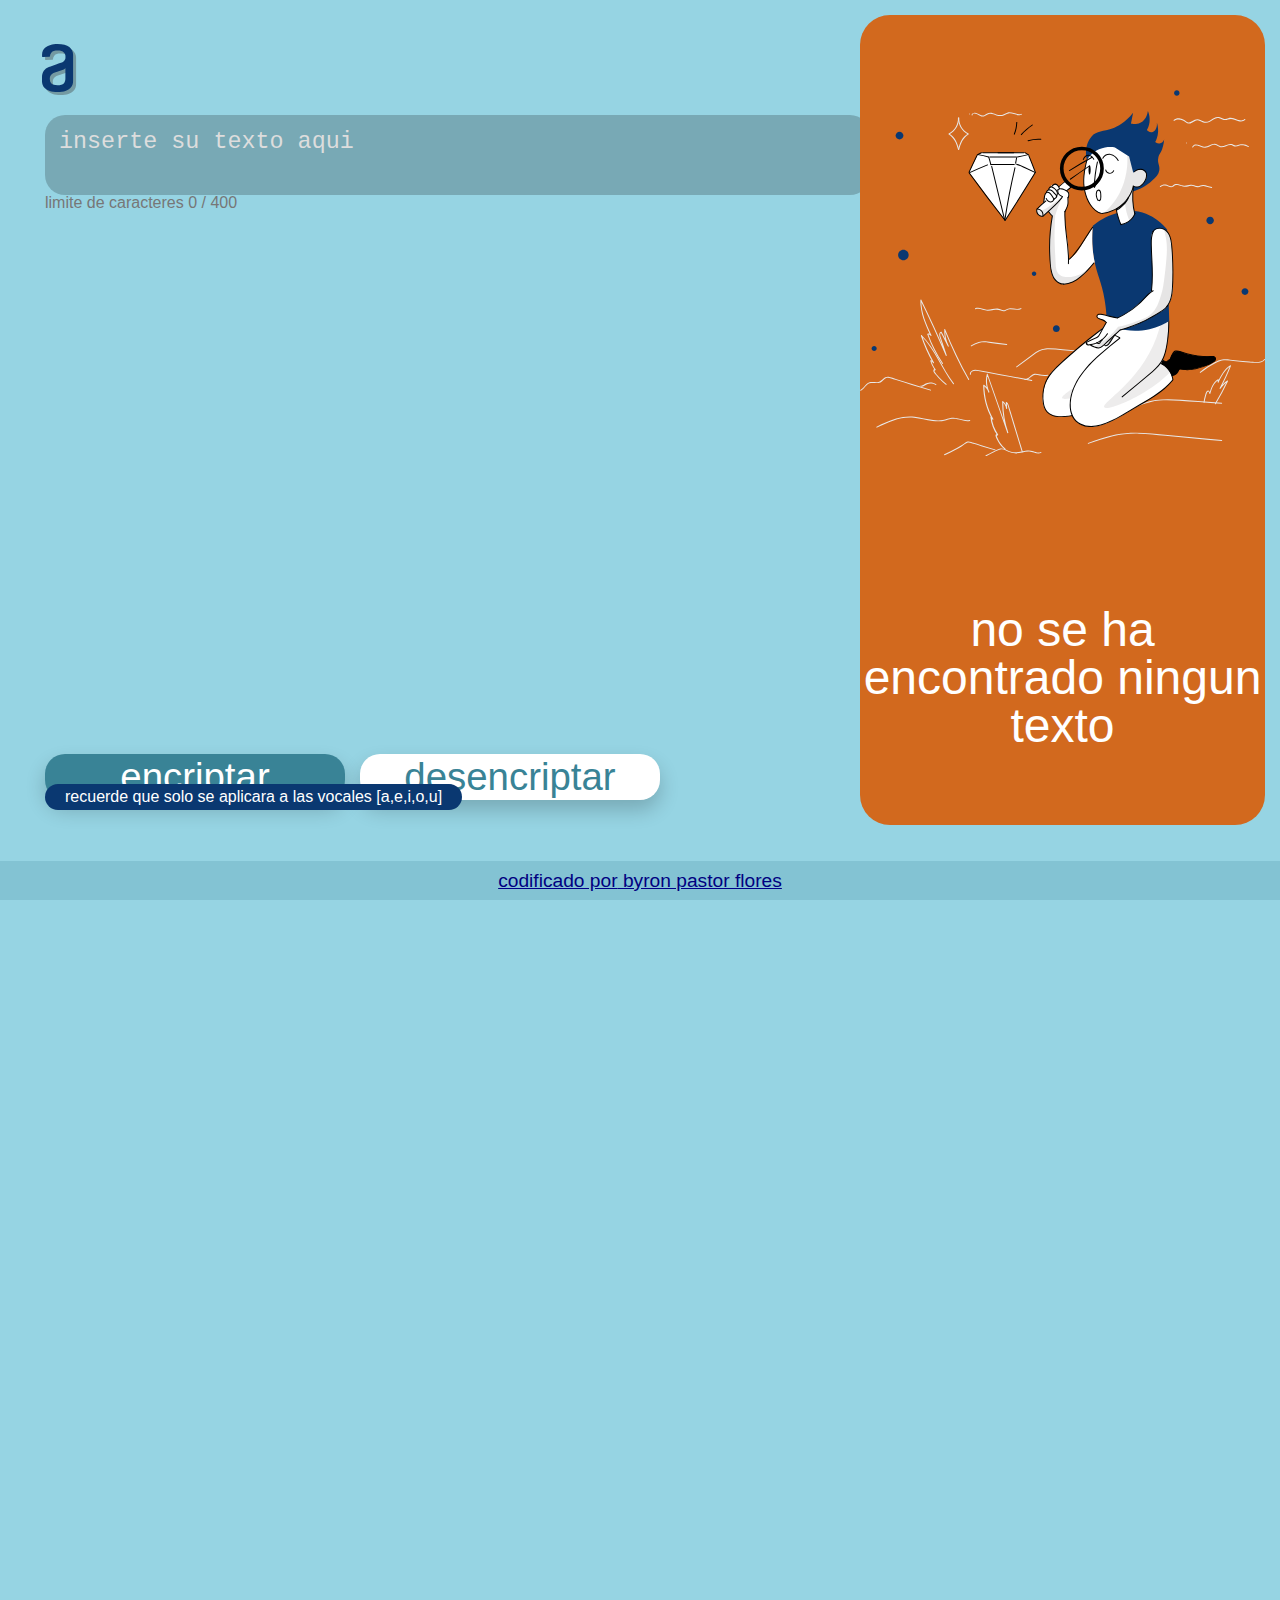
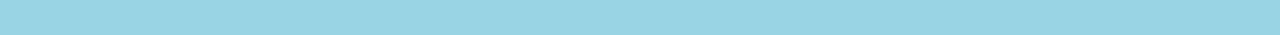
<file: index.html>
<!DOCTYPE html>
<html lang="es">
  <head>
    <meta charset="UTF-8" />
    <meta http-equiv="X-UA-Compatible" content="IE=edge" />
    <meta name="viewport" content="width=device-width, initial-scale=1.0" />
    <link rel="stylesheet" href="./css/style.css" />
    <script src="javascript/jquery.js" type= "text/javascript"></script>
    <script src="javascript/js.js"></script>
    <script src="javascript/encriptador.js" type= "text/javascript"></script>
    <script src="javascript/desencriptador.js" type= "text/javascript"></script>
    <title>encriptador & decriptador</title>
  </head>
  <body>
    <img src="./contenido/Vector.svg" class="logoAlura" />
    <main class="wrapper">
      <form>
        <div class="contenedorDeTexto">
          <textarea
            contenteditable="true"
            spellcheck="true"
            class="texto"
            placeholder="inserte su texto aqui"
            maxlength="400"
          ></textarea>
        </div>
        <p class="contador">
          limite de caracteres <span id="contador">0</span> / 400
        </p>
      </form>
      <div class="botones">
        <button class="encriptar" id="encriptar">encriptar</button>
        <button class="desencriptar" id="desencriptar" >desencriptar</button>
      </div>
      <div class="sidebar">
          <div class="contenedorSide">
            <img src="./contenido/Muñeco.svg" class="muñecoAlura" />
          <p class="sinTexto">no se ha encontrado ningun texto</p>
          </div>
          <div class="contenedorResultado">
            <div class="resultado"></div>
            <button class="copiar">copiar <img src="./contenido/clipboard.svg"></button>
          </div>
      </div>
      <p class="aviso">recuerde que solo se aplicara a las vocales [a,e,i,o,u]</p>
    </main>
    <footer class="pieDePagina">
      <div class="nombre"><a href="https://github.com/Thebyren"><strong>codificado por</strong> byron pastor flores</a></div>
    </footer>
  </body>
</html>
</file>
<file: css/style.css>
@charset "UTF-8";
/* http://meyerweb.com/eric/tools/css/reset/
   v2.0-modified | 20110126
   License: none (public domain)
*/
html, body, div, span, applet, object, iframe,
h1, h2, h3, h4, h5, h6, p, blockquote, pre,
a, abbr, acronym, address, big, cite, code,
del, dfn, em, img, ins, kbd, q, s, samp,
small, strike, strong, sub, sup, tt, var,
b, u, i, center,
dl, dt, dd, ol, ul, li,
fieldset, form, label, legend,
table, caption, tbody, tfoot, thead, tr, th, td,
article, aside, canvas, details, embed,
figure, figcaption, footer, header, hgroup,
menu, nav, output, ruby, section, summary,
time, mark, audio, video {
  margin: 0;
  padding: 0;
  border: 0;
  font-size: 100%;
  font: inherit;
  vertical-align: baseline;
}

/* make sure to set some focus styles for accessibility */
:focus {
  outline: 0;
}

/* HTML5 display-role reset for older browsers */
article, aside, details, figcaption, figure,
footer, header, hgroup, menu, nav, section {
  display: block;
}

body {
  line-height: 1;
}

ol, ul {
  list-style: none;
}

blockquote, q {
  quotes: none;
}

blockquote:before, blockquote:after,
q:before, q:after {
  content: "";
  content: none;
}

table {
  border-collapse: collapse;
  border-spacing: 0;
}

input[type=search]::-webkit-search-cancel-button,
input[type=search]::-webkit-search-decoration,
input[type=search]::-webkit-search-results-button,
input[type=search]::-webkit-search-results-decoration {
  -webkit-appearance: none;
  -moz-appearance: none;
}

input[type=search] {
  -webkit-appearance: none;
  -moz-appearance: none;
  box-sizing: content-box;
}

textarea {
  overflow: auto;
  vertical-align: top;
  resize: vertical;
}

/**
 * Correct `inline-block` display not defined in IE 6/7/8/9 and Firefox 3.
 */
audio,
canvas,
video {
  display: inline-block;
  *display: inline;
  *zoom: 1;
  max-width: 100%;
}

/**
 * Prevent modern browsers from displaying `audio` without controls.
 * Remove excess height in iOS 5 devices.
 */
audio:not([controls]) {
  display: none;
  height: 0;
}

/**
 * Address styling not present in IE 7/8/9, Firefox 3, and Safari 4.
 * Known issue: no IE 6 support.
 */
[hidden] {
  display: none;
}

/**
 * 1. Correct text resizing oddly in IE 6/7 when body `font-size` is set using
 *    `em` units.
 * 2. Prevent iOS text size adjust after orientation change, without disabling
 *    user zoom.
 */
html {
  font-size: 100%; /* 1 */
  -webkit-text-size-adjust: 100%; /* 2 */
  -ms-text-size-adjust: 100%; /* 2 */
}

/**
 * Address `outline` inconsistency between Chrome and other browsers.
 */
a:focus {
  outline: thin dotted;
}

/**
 * Improve readability when focused and also mouse hovered in all browsers.
 */
a:active,
a:hover {
  outline: 0;
}

/**
 * 1. Remove border when inside `a` element in IE 6/7/8/9 and Firefox 3.
 * 2. Improve image quality when scaled in IE 7.
 */
img {
  border: 0; /* 1 */
  -ms-interpolation-mode: bicubic; /* 2 */
}

/**
 * Address margin not present in IE 6/7/8/9, Safari 5, and Opera 11.
 */
figure {
  margin: 0;
}

/**
 * Correct margin displayed oddly in IE 6/7.
 */
form {
  margin: 0;
}

/**
 * Define consistent border, margin, and padding.
 */
fieldset {
  border: 1px solid #c0c0c0;
  margin: 0 2px;
  padding: 0.35em 0.625em 0.75em;
}

/**
 * 1. Correct color not being inherited in IE 6/7/8/9.
 * 2. Correct text not wrapping in Firefox 3.
 * 3. Correct alignment displayed oddly in IE 6/7.
 */
legend {
  border: 0; /* 1 */
  padding: 0;
  white-space: normal; /* 2 */
  *margin-left: -7px; /* 3 */
}

/**
 * 1. Correct font size not being inherited in all browsers.
 * 2. Address margins set differently in IE 6/7, Firefox 3+, Safari 5,
 *    and Chrome.
 * 3. Improve appearance and consistency in all browsers.
 */
button,
input,
select,
textarea {
  font-size: 100%; /* 1 */
  margin: 0; /* 2 */
  vertical-align: baseline; /* 3 */
  *vertical-align: middle; /* 3 */
}

/**
 * Address Firefox 3+ setting `line-height` on `input` using `!important` in
 * the UA stylesheet.
 */
button,
input {
  line-height: normal;
}

/**
 * Address inconsistent `text-transform` inheritance for `button` and `select`.
 * All other form control elements do not inherit `text-transform` values.
 * Correct `button` style inheritance in Chrome, Safari 5+, and IE 6+.
 * Correct `select` style inheritance in Firefox 4+ and Opera.
 */
button,
select {
  text-transform: none;
}

/**
 * 1. Avoid the WebKit bug in Android 4.0.* where (2) destroys native `audio`
 *    and `video` controls.
 * 2. Correct inability to style clickable `input` types in iOS.
 * 3. Improve usability and consistency of cursor style between image-type
 *    `input` and others.
 * 4. Remove inner spacing in IE 7 without affecting normal text inputs.
 *    Known issue: inner spacing remains in IE 6.
 */
button,
html input[type=button],
input[type=reset],
input[type=submit] {
  -webkit-appearance: button; /* 2 */
  cursor: pointer; /* 3 */
  *overflow: visible; /* 4 */
}

/**
 * Re-set default cursor for disabled elements.
 */
button[disabled],
html input[disabled] {
  cursor: default;
}

/**
 * 1. Address box sizing set to content-box in IE 8/9.
 * 2. Remove excess padding in IE 8/9.
 * 3. Remove excess padding in IE 7.
 *    Known issue: excess padding remains in IE 6.
 */
input[type=checkbox],
input[type=radio] {
  box-sizing: border-box; /* 1 */
  padding: 0; /* 2 */
  *height: 13px; /* 3 */
  *width: 13px; /* 3 */
}

/**
 * 1. Address `appearance` set to `searchfield` in Safari 5 and Chrome.
 * 2. Address `box-sizing` set to `border-box` in Safari 5 and Chrome
 *    (include `-moz` to future-proof).
 */
input[type=search] {
  -webkit-appearance: textfield; /* 1 */ /* 2 */
  box-sizing: content-box;
}

/**
 * Remove inner padding and search cancel button in Safari 5 and Chrome
 * on OS X.
 */
input[type=search]::-webkit-search-cancel-button,
input[type=search]::-webkit-search-decoration {
  -webkit-appearance: none;
}

/**
 * Remove inner padding and border in Firefox 3+.
 */
button::-moz-focus-inner,
input::-moz-focus-inner {
  border: 0;
  padding: 0;
}

/**
 * 1. Remove default vertical scrollbar in IE 6/7/8/9.
 * 2. Improve readability and alignment in all browsers.
 */
textarea {
  overflow: auto; /* 1 */
  vertical-align: top; /* 2 */
}

/**
 * Remove most spacing between table cells.
 */
table {
  border-collapse: collapse;
  border-spacing: 0;
}

html,
button,
input,
select,
textarea {
  color: #222;
}

::-moz-selection {
  background: #b3d4fc;
  text-shadow: none;
}

::selection {
  background: #b3d4fc;
  text-shadow: none;
}

img {
  vertical-align: middle;
}

fieldset {
  border: 0;
  margin: 0;
  padding: 0;
}

textarea {
  resize: vertical;
}

.chromeframe {
  margin: 0.2em 0;
  background: #ccc;
  color: #000;
  padding: 0.2em 0;
}

.hola {
  display: none;
}

@media screen and (min-width: 980px) {
  body {
    box-sizing: border-box;
    padding: 35px 45px 45px 45px;
  }
  .contenedorDeTexto {
    margin-top: 80px;
  }
  .texto {
    font-size: 1.8em;
    padding: 14px;
    border-radius: 20px;
    max-height: 355px;
  }
  .texto::-webkit-scrollbar {
    width: 20px;
    border-width: 5px;
    background-color: #222;
  }
  .texto::-webkit-scrollbar-thumb {
    background-color: #018caf;
    border-color: #78a9b6;
    border-style: solid;
    border-width: 2px 7px 2px 7px;
    border-radius: 5px;
  }
  .texto::-webkit-scrollbar-thumb:hover {
    background-color: #017592;
  }
  .texto::-webkit-scrollbar-track-piece {
    border-width: 2px 9px 2px 9px;
    border-style: solid;
    border-color: #78a9b6;
  }
  html .aviso {
    margin: 0px;
    bottom: 10vh;
    position: absolute;
    padding: 5px 20px 5px 20px;
  }
  .botones-formato, .botones .desencriptar, .botones .encriptar {
    box-shadow: 0px 10px 20px 0px rgba(0, 0, 0, 0.2);
  }
  .botones-formato:hover, .botones .desencriptar:hover, .botones .encriptar:hover {
    box-shadow: 0px 10px 20px 0px rgba(0, 0, 0, 0.3);
  }
  .sidebar {
    display: inline-block;
    top: 15px;
    right: 15px;
    position: absolute;
    width: 45vh;
    height: 90vh;
    color: #fff;
  }
  .sidebar p {
    text-align: center;
    text-justify: center;
    font-size: 3em;
  }
  .resultado {
    -webkit-user-select: text;
       -moz-user-select: text;
        -ms-user-select: text;
            user-select: text;
    box-sizing: border-box;
    padding: 20px;
    font-size: 1.7em;
    width: 100%;
    height: 80%;
    display: none;
    overflow-wrap: break-word;
    text-align: center;
    overflow-y: scroll;
  }
  .resultado::-webkit-scrollbar {
    width: 20px;
    border-radius: 20px;
    border-width: 5px;
    background-color: #888;
  }
  .resultado::-webkit-scrollbar-thumb {
    background-color: #fff;
    border-color: #d2691e;
    border-style: solid;
    border-width: 2px 7px 2px 7px;
    border-radius: 10px;
  }
  .resultado::-webkit-scrollbar-thumb:hover {
    background-color: #bbb;
  }
  .resultado::-webkit-scrollbar-track-piece {
    border-width: 2px 9px 2px 9px;
    border-style: solid;
    border-color: #d2691e;
    border-radius: 20px;
  }
  .copiar {
    display: none;
  }
  .wrapper {
    display: flex;
    flex-wrap: wrap;
  }
  form {
    width: 67%;
    margin-bottom: 20vh;
  }
  .logoAlura {
    position: absolute;
    top: 44px;
    left: 42px;
  }
  .pieDePagina {
    font-size: 1.2em;
    position: absolute;
    bottom: 0;
  }
}
@media screen and (min-width: 501px) and (max-width: 979px) {
  body {
    padding: 0 10px;
    display: flex;
    flex-direction: column;
  }
  * {
    overflow-wrap: break-word;
    overflow: hidden;
  }
  html {
    overflow-x: hidden;
    position: relative;
  }
  main {
    min-height: 95vh;
    flex: 1 auto;
  }
  .sidebar {
    display: flex;
    flex-wrap: wrap;
    color: #fff;
    margin: 10px;
    max-height: -webkit-fit-content;
    max-height: -moz-fit-content;
    max-height: fit-content;
    min-height: 4em;
    padding: 1em 1em 1em 1em;
    box-sizing: content-box;
  }
  .sidebar p {
    text-align: center;
    font-size: 2.5em;
  }
  .sidebar .resultado {
    min-height: 100px;
    font-size: 2.4em;
    text-align: center;
  }
  .muñecoAlura, .resultado {
    display: none;
  }
  textarea.texto {
    margin-right: 2%;
    border-radius: 10px;
    font-size: 2.3em;
    margin-top: 80px;
    min-height: 1.7em;
    max-height: auto;
    width: 95%;
    padding: 3%;
  }
  textarea.texto:focus .footer {
    display: none;
  }
  body .logoAlura {
    transform: scale(0.8);
    position: absolute;
    top: 20px;
    left: 20px;
  }
  html body .botones {
    font-weight: bold;
    gap: 10px;
    padding: 0.3em;
    box-sizing: content-box;
    margin-top: 2em;
    font-size: 2.3em;
    font-weight: bold;
    align-items: center;
    display: grid;
    grid-template-columns: 1fr 1fr;
    position: initial;
  }
  html body .botones-formato, html body .botones .desencriptar, .botones html body .desencriptar, html body .botones .encriptar, .botones html body .encriptar {
    width: 98%;
  }
  html .aviso {
    font-weight: bold;
    width: auto;
    text-align: center;
    left: 50%;
    margin: 14px;
    padding: 6px;
    font-size: 1.1em;
  }
  html body footer .pieDePagina {
    font-size: 1.1em;
    position: absolute;
    bottom: 0;
  }
}
@media screen and (max-width: 500px) {
  body {
    padding: 0 10px;
  }
  html {
    overflow-x: hidden;
  }
  body {
    padding: 0 10px;
    display: flex;
    flex-direction: column;
  }
  * {
    overflow-wrap: break-word;
    overflow: hidden;
  }
  html {
    overflow-x: hidden;
    position: relative;
  }
  main {
    min-height: 95vh;
    flex: 1 auto;
  }
  .sidebar {
    display: flex;
    flex-wrap: wrap;
    color: #fff;
    margin: 10px;
    max-height: -webkit-fit-content;
    max-height: -moz-fit-content;
    max-height: fit-content;
    min-height: 4em;
    padding: 1em 1em 1em 1em;
    box-sizing: content-box;
  }
  .sidebar p {
    text-align: center;
    font-size: 1.85em;
  }
  .sidebar .resultado {
    min-height: 100px;
    font-size: 1.4em;
    overflow-wrap: break-word;
    text-align: center;
    overflow: hidden;
  }
  .muñecoAlura, .resultado {
    display: none;
  }
  textarea.texto {
    margin-right: 2%;
    border-radius: 10px;
    font-size: 1.5em;
    margin-top: 80px;
    min-height: 1.7em;
    max-height: auto;
    width: 95%;
    padding: 3%;
  }
  textarea.texto:focus .footer {
    display: none;
  }
  body .logoAlura {
    transform: scale(0.8);
    position: absolute;
    top: 20px;
    left: 20px;
  }
  html body .botones {
    font-weight: bold;
    gap: 10px;
    padding: 0.3em;
    box-sizing: content-box;
    margin-top: 2em;
    font-size: 1.7em;
    display: flex;
    align-items: center;
    flex-direction: column;
    position: initial;
  }
  html body .botones-formato, html body .botones .desencriptar, .botones html body .desencriptar, html body .botones .encriptar, .botones html body .encriptar {
    width: 98%;
  }
  html .aviso {
    font-weight: bold;
    margin: 10px;
    padding: 5px;
    font-size: 0.9em;
  }
  html body footer .pieDePagina {
    font-size: 0.9em;
    -webkit-margin-after: auto;
            margin-block-end: auto;
    height: -webkit-fit-content;
    height: -moz-fit-content;
    height: fit-content;
  }
}
body {
  font-family: "Trebuchet MS", "Lucida Sans Unicode", "Lucida Grande", "Lucida Sans", Arial, sans-serif;
  background-color: rgba(80, 183, 209, 0.6);
  overflow-y: hidden;
  height: 100%;
}

*::-moz-selection {
  background-color: #0a3871;
}

*::selection {
  background-color: #0a3871;
}

.logoAlura {
  filter: drop-shadow(3px 3px 0 rgba(64, 67, 64, 0.4));
  -webkit-user-select: none;
     -moz-user-select: none;
      -ms-user-select: none;
          user-select: none;
}

.muñecoAlura {
  width: inherit;
  -webkit-user-select: none;
     -moz-user-select: none;
      -ms-user-select: none;
          user-select: none;
}

#texto {
  transition: height 0.2s;
}

.contador {
  -webkit-user-select: none;
     -moz-user-select: none;
      -ms-user-select: none;
          user-select: none;
  color: #777;
  display: inline-block;
}

.texto {
  display: flex;
  -webkit-user-select: text;
     -moz-user-select: text;
      -ms-user-select: text;
          user-select: text;
  resize: none;
  width: 100%;
  min-height: 2rem;
  overflow-y: auto;
  background-color: rgba(0, 0, 0, 0.2);
  border: none;
  border-radius: none;
  color: #fff;
}
.texto::-moz-placeholder {
  color: #ddd;
}
.texto:-ms-input-placeholder {
  color: #ddd;
}
.texto::placeholder {
  color: #ddd;
}
.texto::spelling-error {
  color: orange;
  -webkit-text-decoration: wavy orange;
          text-decoration: wavy orange;
}
.texto::-webkit-spelling-error-text {
  color: green;
  -webkit-text-decoration: wavy green;
          text-decoration: wavy green;
}

.sidebar {
  box-sizing: border-box;
  background-color: chocolate;
  border-radius: 30px;
}
.sidebar .contenedorSide {
  display: flex;
  justify-content: center;
  align-items: center;
  flex-wrap: wrap;
  height: 100%;
  width: 100%;
}
.sidebar .contenedorResultado {
  display: flex;
  justify-content: center;
  align-items: center;
  flex-wrap: wrap;
  height: 100%;
  width: 100%;
}

.botones-formato, .botones .desencriptar, .botones .encriptar {
  width: 300px;
  border: none;
  text-align: center;
  border-radius: 20px;
  -webkit-user-select: none;
     -moz-user-select: none;
      -ms-user-select: none;
          user-select: none;
}

.botones {
  display: flex;
  position: absolute;
  bottom: 100px;
  font-size: 2.4em;
  gap: 15px;
}
.botones .encriptar {
  color: #fff;
  background-color: #398396;
}
.botones .encriptar:hover {
  background-color: #317485;
}
.botones .desencriptar {
  color: #398396;
  background-color: #fff;
}
.botones .desencriptar:hover {
  background-color: rgb(220, 220, 235);
}

.copiar {
  background-color: #fff;
  padding: 10px;
  font-size: 1.5em;
  border-radius: 20px;
  width: 100%;
  margin: 0px 10px 0px 10px;
  display: none;
}

.aviso {
  -webkit-user-select: none;
     -moz-user-select: none;
      -ms-user-select: none;
          user-select: none;
  display: flex;
  width: 100%;
  background-color: #0a3871;
  color: #fff;
  width: -webkit-fit-content;
  width: -moz-fit-content;
  width: fit-content;
  border-radius: 20px;
  text-align: center;
}

.pieDePagina {
  left: 0;
  box-sizing: border-box;
  padding: 10px;
  background-color: rgba(57, 131, 150, 0.2);
  width: 100%;
  text-align: center;
}
.pieDePagina a {
  -webkit-text-decoration: darkblue underline;
          text-decoration: darkblue underline;
  color: navy;
}/*# sourceMappingURL=style.css.map */
</file>
